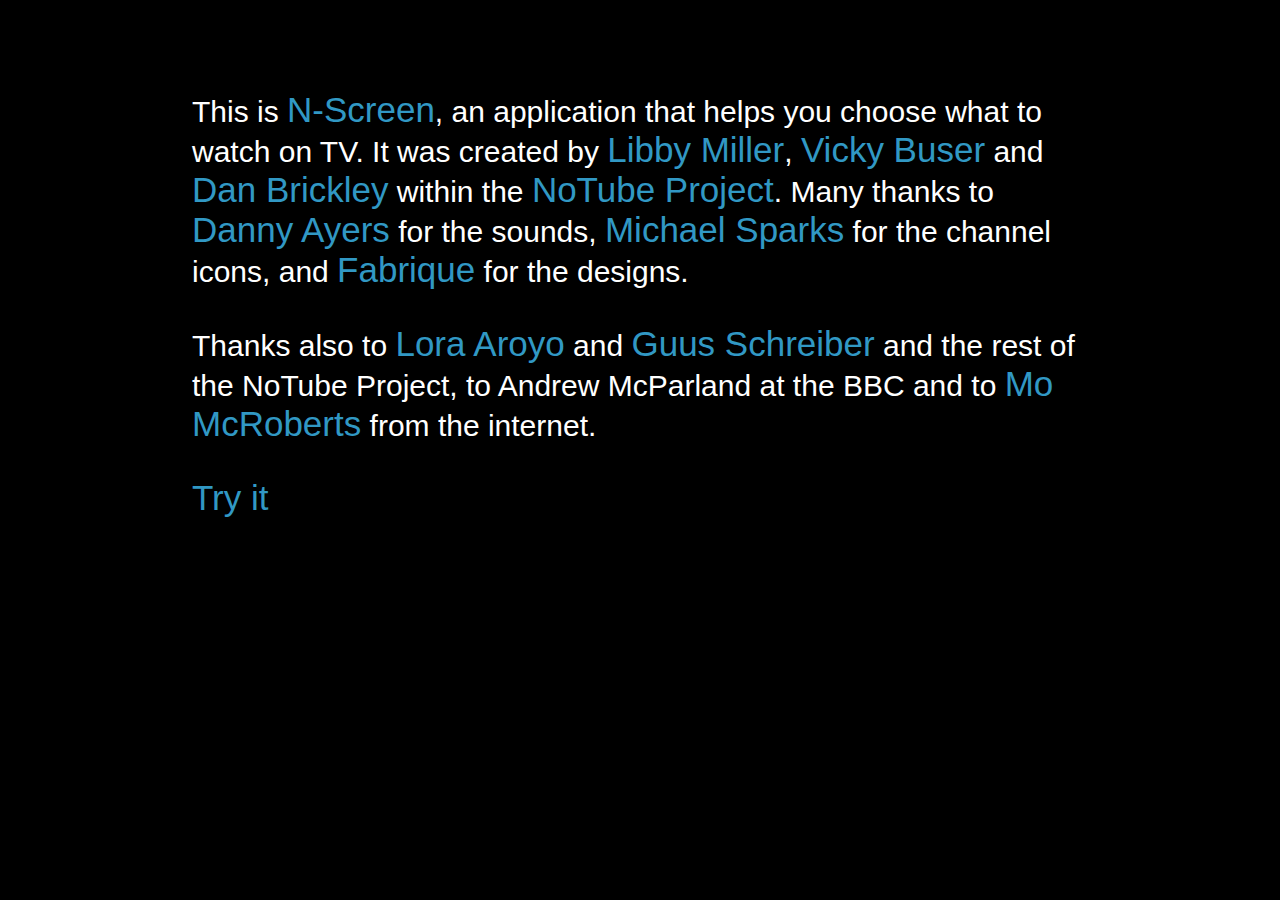
<file: about.html>
<!DOCTYPE html>

<!--
 --------------------------------------------------------------------------
 Copyright 2012 British Broadcasting Corporation and Vrije Universiteit 
 Amsterdam

    Licensed under the Apache License, Version 2.0 (the "License");
    you may not use this file except in compliance with the License.
    You may obtain a copy of the License at

        http://www.apache.org/licenses/LICENSE-2.0

    Unless required by applicable law or agreed to in writing, software
    distributed under the License is distributed on an "AS IS" BASIS,
    WITHOUT WARRANTIES OR CONDITIONS OF ANY KIND, either express or implied.
    See the License for the specific language governing permissions and
    limitations under the License.
 --------------------------------------------------------------------------
-->

<html>
<link type="text/css" rel="stylesheet" href="css/ipad.css" />

<script type="text/javascript">
</script>
</head>
<body>
<div class="about">

This is <a
href="http://notube.tv/2011/10/10/n-screen-a-second-screen-application-for-small-group-exploration-of-on-demand-content/">N-Screen</a>,
an application that helps you choose what to watch on TV. It was created by <a
href="http://twitter.com/libbymiller">Libby Miller</a>, <a
href="http://twitter.com/vickybuser">Vicky Buser</a> and <a
href="http://twitter.com/danbri">Dan Brickley</a> within the <a
href="http://notube.tv">NoTube Project</a>. Many thanks to <a
href="http://dannyayers.com/">Danny Ayers</a> for the sounds, <a
href="http://www.sparkslabs.com/michael/">Michael Sparks</a> for the channel icons, and <a
href="http://www.fabrique.nl/">Fabrique</a> for the designs. <br /> <br /> Thanks also to <a
href="http://www.cs.vu.nl/~laroyo/">Lora Aroyo</a> and <a
href="http://www.cs.vu.nl/~guus/">Guus Schreiber</a> and the rest of the NoTube Project, to
Andrew McParland at the BBC and to <a href="http://twitter.com/nevali">Mo McRoberts</a> from
the internet. <br /> <br />


<a href="index.html#default">Try it</a>
</div>

</body>
</html>
</file>
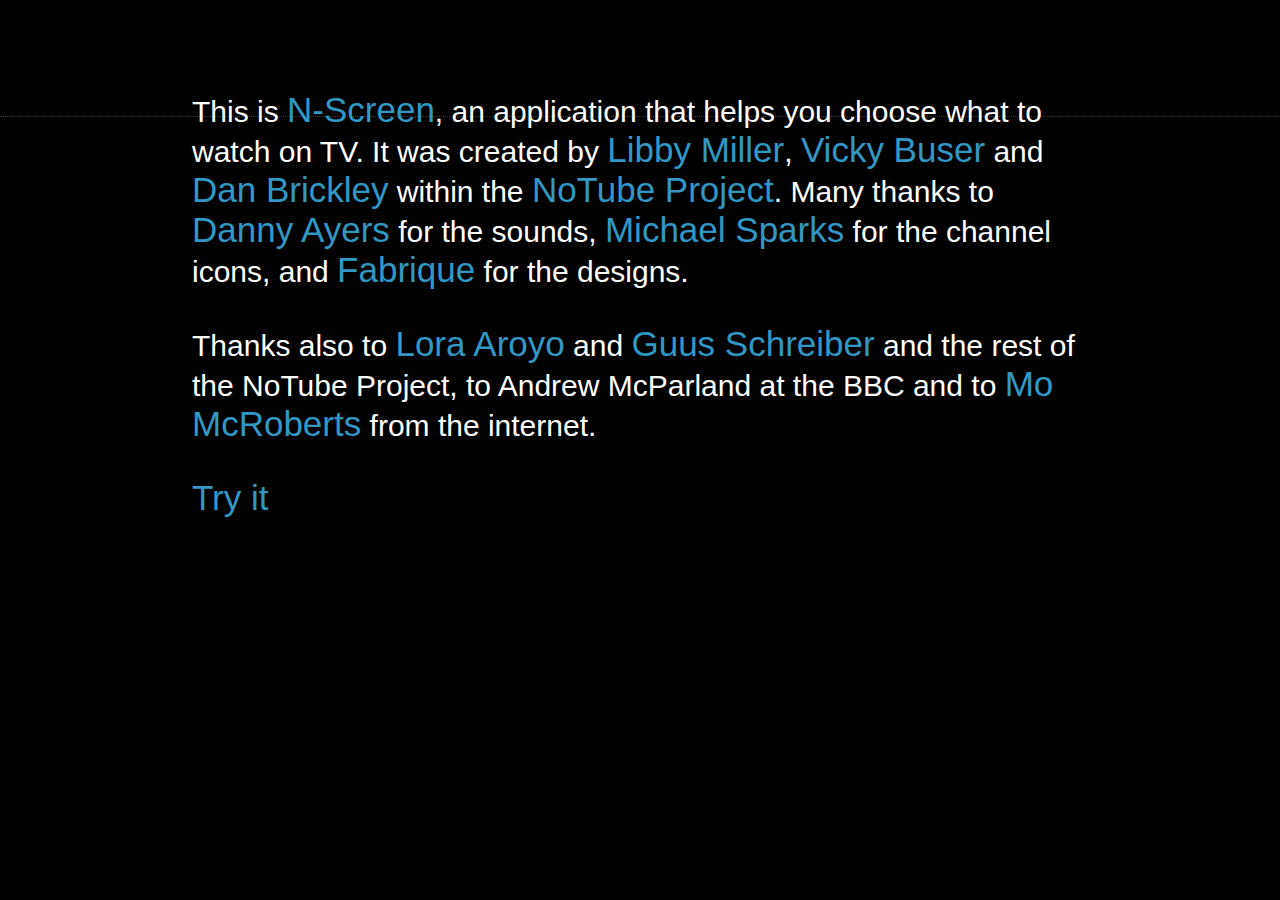
<file: not_touched_index.html>
<!DOCTYPE html>

<!--
 --------------------------------------------------------------------------
 Copyright 2012 British Broadcasting Corporation and Vrije Universiteit 
 Amsterdam
 
    Licensed under the Apache License, Version 2.0 (the "License");
    you may not use this file except in compliance with the License.
    You may obtain a copy of the License at
 
        http://www.apache.org/licenses/LICENSE-2.0
 
    Unless required by applicable law or agreed to in writing, software
    distributed under the License is distributed on an "AS IS" BASIS,
    WITHOUT WARRANTIES OR CONDITIONS OF ANY KIND, either express or implied.
    See the License for the specific language governing permissions and
    limitations under the License.
 --------------------------------------------------------------------------
-->

<html>
  <head>
    <title>N-Screen</title>

    <link type="text/css" rel="stylesheet" href="css/ipad.css" />
    <script type="text/javascript" src="lib/jquery-1.4.4.min.js"></script>
    <script type="text/javascript" src="lib/jquery-ui-1.8.10.custom.min.js"></script>
    <script type="text/javascript" src="lib/jquery.ui.touch.js"></script>

    <script type="text/javascript" src="lib/strophe.js"></script>
    <script type="text/javascript" src="lib/buttons.js"></script>
    <script type="text/javascript" src="lib/spin.min.js"></script>
    <script type="text/javascript" src="lib/play_video.js"></script>

    <script type="text/javascript">

//the main buttons object
var buttons = null;

//if there's more than one TV you'll get more than one message so this is to limit the duplication
var lastmsg="";

//this is so we can link to the TV and perhaps the api easily
var clean_loc = String(window.location).replace(/\#.*/,"");

//group name is based on the part after # in the url, handled in init()
var my_group=null;

//for api calls
//could be a web service
var api_root = "data/";

var recommendations_url=api_root+"recommendations.js"
var channels_url=api_root+"channels.js";
var search_url = api_root+"search.js";

//jabber server
var server = "jabber.notu.be";

//polling interval (for changes to channels)
var interval = null;

//handle group names
//if no group name, show the intro text

function init(){

   var grp = window.location.hash;

   if(grp){
     my_group = grp.substring(1);
     $("#header").show();
     $("#roster_wrapper").show();
     $(".about").hide();
     create_buttons();
   }else{
     $(".about").show();
     my_group=tmp_group();
     $(".alert").hide();
     $("#header").hide();
     $("#roster_wrapper").hide();
   }
   $("#group_name").html(my_group);
   $("#grp_link").html(clean_loc+"#"+my_group);
   $("#grp_link").attr("href",clean_loc+"#"+my_group);
   window.location.hash=my_group;

}

// utility function create a temporary group name if none is set
function tmp_group(){
  //var rand = Math.floor(Math.random()*9999);
  var rand = 1;
  return String(rand);
}

//creates and initialises the buttons object                              

function create_buttons(){
   $("#inner").addClass("inner_noscroll");
   $(".slidey").addClass("slidey_noscroll");
   $(".about").hide();
   $("#header").show();
   $("#roster_wrapper").show();
     
   //ask the user for their name to continue
   show_ask_for_name();
    
   //set up notifications area
   $("#notify").toggle(
     function (){
       //console.log("SHOW");
       $("#notify_large").show();
     },
     function (){
       //console.log("HIDE");
       $("#notify_large").hide();
       $("#notify").html("");
       $("#notify_large").html("");
       $("#notify").hide();
     }
   );

   //initialise buttons object and start the link
   buttons = new ButtonsLink({"server":server});

}

//called when buttons link is created

function blink_callback(blink){
  get_channels();
  var delay = 60000;

  interval = setInterval(get_channels, delay);

  get_roster(blink);

  $(document).trigger('refresh');
  $(document).trigger('refresh_buttons');
  $(document).trigger('refresh_group');
  $(document).trigger('refresh_history');
  $(document).trigger('refresh_recs');
  $(document).trigger('refresh_search');
}


//get the initial channels
//calls retrieve_channels
function get_channels(){
console.log("channels_url");
console.log(channels_url);
    $.ajax({
      url: channels_url,
      dataType: "json",
      success: function(data){
         retrieve_channels(data);
      },
      error: function(jqXHR, textStatus, errorThrown){
      //console.log("nok "+textStatus);
      }

    });


}


//do something with the initial channels information
//in this case, print them out

function retrieve_channels(result){
  var html = [];
  var suggestions = result["suggestions"];
  for(var r in suggestions){
                  var id = suggestions[r]["id"];
                  if(!id){
                    id = suggestions[r]["pid"];
                  }
                  //in this case (since these are channels) for top level, don't make draggable
                  suggestions[r]["classes"]="ui-widget-content button nondrag_programme open_win";
                  html.push(generate_html_for_programme(suggestions[r],false,id,false).join("\n"));    
  }

  //our special channels

  var hh = {"id":"hist","pid":"hist", "title":"Recently Viewed", "description":"Programmes you've looked at.","image":"images/history_wide.png","classes":"ui-widget-content nondrag_programme snaptarget_history"};

  var gg = {"id":"grp","pid":"grp","title":"Shared by friends","description":"Shared by friends","image":"images/group_wide.png","classes":"ui-widget-content button nondrag_programme"};

  var rr = {"id":"recos","pid":"recos","title":"Recommendations for you","description":"Recommendations for you.","image":"images/recs_wide.png","classes":"ui-widget-content button nondrag_programme snaptarget_recs"};

  var se = {"id":"se","pid":"se","title":"Search Results","description":"Results of last search","image":"images/search_results.png","classes":"ui-widget-content button nondrag_programme snaptarget_search"};

  html.push(generate_html_for_programme(gg,false,"grp").join("\n"));
  html.push(generate_html_for_programme(rr,false,"recos").join("\n"));
  html.push(generate_html_for_programme(hh,false,"hist").join("\n"));
  html.push(generate_html_for_programme(se,false,"se").join("\n"));


  $("#progs").html(html.join("\n"));

  //make sure all the drag and drop works
  $(document).trigger('refresh');
  $(document).trigger('refresh_buttons');
  $(document).trigger('refresh_group');
  $(document).trigger('refresh_history');
  $(document).trigger('refresh_recs');
  $(document).trigger('refresh_search');
}



//ask the user for their name

function show_ask_for_name(){

   $("#devices_menu").hide();
  
   $('#ask_name').show();
   show_grey_bg();
   $("#nick1").focus();
  
}

//when the user enters their name, tell buttons

function add_name(){
  var name = document.forms["myname"].nick.value;
  if(name){

    var me = new Person(name,name);
    buttons.me = me;
    $(document).trigger('send_name');
    $("#ask_name").hide();
    $("#bg").hide();

//get some 'personalised recommendations' 

    $.ajax({
      url: recommendations_url,
      dataType: "json",
      success: function(data){
        recommendations(data,"recs_items");
      },
      error: function(jqXHR, textStatus, errorThrown){
        console.log("!!nok "+textStatus);
      }

    });
   
  }
}


// various triggered things

// Connect to the service as me

$(document).bind('send_name', function () {
  console.log("sending name and connecting "+buttons.me.name);
  buttons.connect(buttons.me,my_group,false); // third arg is debugging
});


//when connection is confirmed
$(document).bind('connected', function (ev,blink) {
  //get the initial stuff
  blink_callback(blink);
});

//what to do when disconnected

$(document).bind('disconnected',function(){
   console.log("disconnecting");
   if(interval){
     clearInterval(interval);//stop polling
   }
   $('#disconnected').show();
   show_grey_bg();
   $("#nick1").focus();

});

//when the group changes, update the roster

$(document).bind('items_changed',function(ev,blink){
    get_roster(blink);
    $(document).trigger('refresh');
    $(document).trigger('refresh_buttons');
    $(document).trigger('refresh_group');
    $(document).trigger('refresh_history');
    $(document).trigger('refresh_recs');
    $(document).trigger('refresh_search');
});

//when someone shares something, put a copy of it in the right place

$(document).bind('shared_changed', function (e,programme,name,msg_type) {
  var a = get_object("a2");
  a.play();

  var id = generate_new_id(programme,name);

  var msg_text = "";
  var html = null

  if(programme.item_type=="webpage"){
    html = generate_html_for_webpage(programme,name,id);
    msg_text = name+" shared <a onclick='show_webpage(\""+programme["link"]+")'>"+programme["title"]+"</a> with you";
    if(msg_type=="groupchat"){
      msg_text = name+" shared <a onclick='show_webpage(\""+programme["link"]+")'>"+programme["title"]+"</a> with the group";
    }
  }else{
    if(programme.item_type=="video"){
      html = generate_html_for_video(programme,name,id);
      msg_text = name+" shared <a onclick='show_video(\""+programme["link"]+"\")'>"+programme["title"]+"</a> with you";
      if(msg_type=="groupchat"){
        msg_text = name+" shared <a onclick='show_video(\""+programme["link"]+"\")'>"+programme["title"]+"</a> with the group";
      }
    }else{
      html = generate_html_for_programme(programme,name,id);
      msg_text = name+" shared "+programme["title"]+" with you";
      if(msg_type=="groupchat"){
        msg_text = name+" shared "+programme["title"]+" with the group";
      }
    }
  }

  $('#shared').append(html.join(''));

//notifications 
  build_notification(msg_text,programme,name);

  $(document).trigger('refresh_group');
  $(document).trigger('refresh_buttons');
  $(document).trigger('refresh_history');
  $(document).trigger('refresh_recs');
  $(document).trigger('refresh_search');

});

//we can play some video locally

function show_video(mp4){

      $('#new_overlay').html("<video id='myvid' width=\"100%\" controls autoplay><source src=\""+mp4+"\"></video>");
      $('.new_overlay').hide();
      $('#new_overlay').show();
      show_grey_bg();

}

//webpage anntations reult in a new window

function show_webpage(url){
        window.open(url);
}


//when the TV changes, print out what's being watched

$(document).bind('tv_changed', function (ev,item) {
  var ct,cid;
  var ot = item.obj_type;
  var id = "tv";
  if(ot=="tv"){
      ct = item.nowp["title"];
      cid = item.nowp["id"];
  }
  var pid = item.nowp["pid"];

  $("#tv").find(".dotted_spacer").html(ct)
  $("#tv").attr("pid",pid);

//notifications

  $("#tv").find(".dotted_spacer").html(item.nowp["title"]);
  
  var msg_text = "TV started playing "+item.nowp["title"];
  if(item["nowp"]["state"]=="pause"){
    msg_text = "TV paused "+item.nowp["title"];
  }
  build_notification(msg_text,item.nowp, item.name);

});



//html interactions

//create the notifications

function build_notification(msg_text,programme,name){

  if(lastmsg!=msg_text){
    var p = $("#notify").text();
    var num = parseInt(p);

    if(!num){
      num=1;
    }else{
      num = num+1;
    }

    lastmsg = msg_text;
    var nid = generate_new_id(programme,name)+"_notification";
    $("#notify").html(num);
    $("#notify").show();
    $("#notify_large").prepend("<div id='"+nid+"' class='dotty_bottom'>"+msg_text+" </div>");//not sure if append / prepend makes most sense

  }            
}


//print out who is in the group and what sort of thing they are

function get_roster(blink){
  var roster = blink.look();

  if(roster["me"]){
    $("#title").html("hi, "+roster["me"].name+", here's what's on <a href='player.html#"+my_group+"' target='_blank'>TV</a>");
  }
  $("#roster").empty();

  var html=[];

  if(roster){

    html.push("<h3 class=\"contrast\">SHARE WITH</h3>");

    html.push("<div class='snaptarget_group person' id='group'>");
    html.push("<img class='img_person' src='images/group.png'  />");
    html.push("<div class='friend_name' id='grp'>Group #"+my_group+"</div>");
    html.push("</div>");

    html.push("<br clear=\"both\" />");

    for(r in roster){
      item = roster[r];

       //i.e. not me
      if(item && item.name!=buttons.me.name){

        // if a person
        if(item.obj_type=="person"){
          html.push("<div class='snaptarget person' id='"+item.name+"'>");
          html.push("<img class='img_person' src='images/person.png'  />");
          html.push("<div class='friend_name'>"+item.name+"</div>");
          html.push("</div>");
          html.push("<br clear=\"both\" />");
        }

        // if a bot
        if(item.obj_type=="bot"){
          html.push("<div class='snaptarget_bot person' id='"+item.name+"'>");
          html.push("<img class='img_person' src='images/bot.png'  />");
          html.push("<div class='friend_name'>"+item.name+"</div>");
          html.push("</div>");
          html.push("<br clear=\"both\" />");
        }

        // if a TV

        if(item && item.obj_type=="tv"){
            var html_tv = [];
            html_tv.push("<div class='snaptarget_tv telly' id='tv_title'>");
            
            html_tv.push("<div id='tv_name' style='float:right;font-size:16px;padding-top:10px;padding-right:40px;'>My TV</div>");
            html_tv.push("<div style='float:left'><img class='img_tv' src='images/tiny_tv.png' /></div>");
            
            html_tv.push("<br clear=\"both\" />");
    
            html_tv.push("<div class='dotted_spacer'>");
            var nowp = item.nowp;
            if(nowp && nowp["title"]){
              html_tv.push(nowp["title"]);
              $("#tv").attr("pid",nowp["pid"]);
            }else{
              html_tv.push("Nothing currently playing");
              $("#tv").attr("pid","");
            }
            html_tv.push("</div>");
            html_tv.push("</div>");
            html_tv.push("<br clear=\"both\"></br>");
            $('#tv').html(html_tv.join(''));
            $("#tv").unbind('click');
            $("#tv").click(function() {
               var pid = $("#tv").attr("pid");
               if(pid && pid!=""){
                 insert_suggest_from_prog_id(pid,true);
               }
            }).addTouch();

         }
        }
      }

    }
    $('#roster').html(html.join(''));

}


//find some related stuff and show it to the user

function insert_suggest_from_prog_id(id,manifest,get_more){
      $.ajax({
       url: manifest,
       dataType: "json",
         success: function(data){
           insert_suggest(data,get_more);
         },
         error: function(jqXHR, textStatus, errorThrown){
           alert("oh dear "+textStatus);
         }
      });
}



function insert_suggest_from_div(id,get_more){
  var div = $("#"+id);
  var j = get_data_from_programme_html(div);
  insert_suggest(j,get_more);
}

//test if we can play locally

function test_for_playability(formats, provider){
  //this could be handled better
  //might want also to exclude some providers
  if(navigator.platform.indexOf("iPad") != -1 || navigator.platform.indexOf("iPhone") !=-1){
    if(formats["mp4"]){
      return true;
    }else{
      return false;
    }
  }else{
    return true;
  }
}


//display suggestions based on id

function insert_suggest(j,get_more) {
      var id = j["id"];
      var pid = j["pid"];
      var more = j["more"];
      console.log("mm");
      console.log(j);
      console.log("mm");
      html = generate_html_for_programme(j,null,id);

      $('#history_items').prepend(html.join(''));

      html2 = generate_large_html_for_programme(j,"",id);//---
      $('#new_overlay').html(html2.join(''));

      $('.new_overlay').hide();
      $('#new_overlay').show();
      show_grey_bg();

      if(more && more!="undefined" && get_more){

        $('#new_overlay').append("<div class='dotted_spacer2'></div><span class=\"sub_title\">MORE LIKE THIS</span>");

        $('#new_overlay').append("<br clear=\"both\"/>");
        $('#new_overlay').append("<div id='spinner'></div>");
        $('#new_overlay').append("<div id='more'></div>");
        var target = document.getElementById('spinner');//??
        var spinner = new Spinner(opts).spin(target);
        console.log("related "+more);
        $.ajax({
         url: more,
         dataType: "json",
           success: function(data){
             recommendations(data,"more");
           },
           error: function(jqXHR, textStatus, errorThrown){
           //alert("oh dear "+textStatus);
           }
        });
      }

//finally because this can be slow, see aboutplayability
  if(j["manifest"]){
    var manifest = j["manifest"];

      $.ajax({
       url: j["manifest"],
       dataType: "json",
         success: function(data){
           set_playable(data);
         },
         error: function(jqXHR, textStatus, errorThrown){
           alert("oh dear "+textStatus);
         }
      });
  }
}


function set_playable(manifest_data){

    if(manifest_data && manifest_data["limo"]){
       //two kinds of manifest - one with events and one not
       // this is the events one

       if(manifest_data["limo"]["event-resources"][0]["link"]){

         $.ajax({
           url: manifest_data["limo"]["event-resources"][0]["link"],
           dataType: "json",
           success: function(data){
           process_events(data);
           },
           error: function(jqXHR, textStatus, errorThrown){
           console.log("oh dear2 "+textStatus);
           }
         });

       }

       if(manifest_data["limo"]["media-resources"][0]["link"]){

        $.ajax({
         url: manifest_data["limo"]["media-resources"][0]["link"],
         dataType: "json",
           success: function(data){
             set_playable(data);
           },
           error: function(jqXHR, textStatus, errorThrown){
             alert("oh dear "+textStatus);
           }
        });
          
       }else{
         console.log("broken manifest limo file");
       }

    }else{

      var locally_playable = false;

      if(manifest_data && manifest_data["media"]){
         var swf = manifest_data["media"]["swf"];
         var mp4 = manifest_data["media"]["mp4"];

         var provider = manifest_data["provider"];
         var formats = {"swf":swf,"mp4":mp4};
         locally_playable = test_for_playability(formats, provider);
         if(locally_playable){
           $(".play_button").show();
           $(".play_button").unbind('click');
           $( ".play_button" ).click(function() {
                      //get the prpgramme
                      var el = $( this ).parent().parent();
                      var programme = get_data_from_programme_html(el);

                      $("#new_overlay").html("<div class='close_button'><img src='images/close.png' width='30px' onclick='javascript:hide_overlay();'/></div><div id='player'></div>");
                      process_video(programme,formats,provider);
                      return false;

           });


         }
      }
   }
}

//recommendations
//called when recommendations are returned

function recommendations(result,el){

   if(result){
          var suggestions = result["suggestions"];
          var got_ids = {};
          if(!suggestions){
            suggestions = result["results"];
          }
          var pid_title = result["title"];
          if(suggestions.length==0){
            console.log("no suggestions");
          }else{

            //order according to number
            suggestions.sort(sortfunction)
            $("#spinner").empty();

            //print
            var html = [];
            for(var r in suggestions){
                  var id = suggestions[r]["id"];
                  if(!id){
                    id = suggestions[r]["pid"];
                  }
                  if(!got_ids[id]){
                    html.push(generate_html_for_programme(suggestions[r],false,id).join("\n"));    
                  }
                  got_ids[id]=id;
            }

            $("#"+el).html(html.join("\n"));

            //make sure all the drag and drop works
            $(document).trigger('refresh');
            $(document).trigger('refresh_buttons');
            $(document).trigger('refresh_group');
            $(document).trigger('refresh_history');
            $(document).trigger('refresh_recs');
            $(document).trigger('refresh_search');

          }
    }else{

     console.log("OOPS!");

    }
}


//sorting function - sort by number
function sortfunction(a, b){
  //Compare "a" and "b" in some fashion, and return -1, 0, or 1
  var n1 = a["number"];
  var n2 = b["number"];
  return (n2 - n1);
}

//spinner stuff

//http://fgnass.github.com/spin.js/
var opts = {
  lines: 12, // The number of lines to draw
  length: 5, // The length of each line
  width: 3, // The line thickness
  radius: 5, // The radius of the inner circle
  color: '#fff', // #rbg or #rrggbb
  speed: 1, // Rounds per second
  trail: 100, // Afterglow percentage
  shadow: true // Whether to render a shadow
};


//ensure the drag and drop is working

$(document).bind('refresh', function () {
                $( "#draggable" ).draggable();
                $( ".programme" ).draggable(
                        {
                        opacity: 0.7,
                        helper: "clone",
                        zIndex: 2700,
			start: function() {
                          $(".snaptarget").addClass( "dd_highlight"); 
                          $(".snaptarget_tv").addClass( "dd_highlight"); 
                          $(".snaptarget_group").addClass( "dd_highlight"); 
                          $(".snaptarget_bot").addClass( "dd_highlight"); 
			},
			drag: function() {
                          $(".snaptarget").addClass( "dd_highlight"); 
                          $(".snaptarget_tv").addClass( "dd_highlight"); 
                          $(".snaptarget_group").addClass( "dd_highlight"); 
                          $(".snaptarget_bot").addClass( "dd_highlight"); 
			},
			stop: function() {
                          $(".snaptarget").removeClass( "dd_highlight"); 
                          $(".snaptarget_tv").removeClass( "dd_highlight"); 
                          $(".snaptarget_group").removeClass( "dd_highlight"); 
                          $(".snaptarget_bot").removeClass( "dd_highlight"); 
			}

                }).addTouch();
                $( ".large_prog" ).draggable(
                        {
                        opacity: 0.7,
                        helper: "clone",
                        zIndex: 2700
                }).addTouch();

                $( ".snaptarget" ).droppable({
           
                        hoverClass: "dd_highlight_dark",
                        drop: function(event, ui) {
     
                                var el = $(this);
                                var jid = el.attr('id');
                                var el3 = ui.helper;
                                var el2 = el3.parent();

                                var a = get_object("a1");
                                a.play();

                                var res = get_data_from_programme_html(el3);//??
                                var url = el3.attr('href');
                                buttons.share(res,new Person(jid,jid));

                                $( this ).addClass( "dd_highlight",10,function() {
                                        setTimeout(function() {
                                                el.removeClass( "dd_highlight" ,100);
                                        }, 1500 );

                                });
                        }

                }).addTouch();
                $( ".snaptarget_group" ).droppable({
           
                        hoverClass: "dd_highlight_dark",
                        drop: function(event, ui) {
     
                                var el = $(this);
                                var jid = el.attr('id');
 
                                var el3 = ui.helper;
                                var el2 = el3.parent();

                                var a = get_object("a1");
                                a.play();

                                var res = get_data_from_programme_html(el3);//??
                                var url = el3.attr('href');
                                buttons.share(res);

                                $( this ).addClass( "dd_highlight",10,function() {
                                        setTimeout(function() {
                                                el.removeClass( "dd_highlight" ,100);
                                        }, 1500 );

                                });
                        }

                }).addTouch();


                $( ".snaptarget_bot" ).droppable({
           
                        hoverClass: "dd_highlight_dark",
                        drop: function(event, ui) {
     
                                var el = $(this);
                                var jid = el.attr('id');
 
                                var el3 = ui.helper;
                                var el2 = el3.parent();

                                var a = get_object("a1");
                                a.play();
                                var res = get_data_from_programme_html(el3);//??


                                html3 = [];
                                html3.push("<div id=\""+res["id"]+"_favs\" pid=\""+res["pid"]+"\" href=\""+recs["video"]+"\" class=\"ui-widget-content button programme ui-draggable open_win\">");
                                html3.push("<img class=\"img\" src=\""+res["image"]+"\" />");
                                html3.push("<span class=\"p_title\">"+res["title"]+"</a>");
                                html3.push("<p class=\"description large\">"+res["description"]+"</b></p>");
                                html3.push("</div>");
                                $('#favs').prepend(html3.join(''));
                                buttons.share(res,new Person(jid,jid))

                                $( this ).addClass( "dd_highlight",10,function() {
                                        setTimeout(function() {
                                                el.removeClass( "dd_highlight" ,100);
                                        }, 1500 );

                                });
                        }

                }).addTouch();

                $( ".snaptarget_tv" ).droppable({  //for tvs

                        hoverClass: "dd_highlight_dark",
                        drop: function(event, ui) {

                                var el = $(this);
                                var jid = el.attr('id');
                         
                                var el3 = ui.helper;
                                var el2 = el3.parent();

                                var a = get_object("a1");
                                a.play();

                                var res = get_data_from_programme_html(el3);//??
                                res["action"]="play";
                                res["shared_by"] = buttons.me.name;
                                var url = el3.attr('href');
                                var name = jid;
//go throgh the roster and send to all tvs
                                share_to_tvs(res);
                                $( this ).addClass( "dd_highlight",10,function() {
                                        setTimeout(function() {
                                                el.removeClass( "dd_highlight" ,100);
                                
                                        }, 1500 );
                                
                                });
                        }
                                
                }).addTouch();

});


function share_to_tvs(res){
////hm this should be an ajax call
                                var roster = buttons.blink.look();
                                if(roster){
                                  for(r in roster){
                                    var item = roster[r];
                                    if(item.obj_type =="tv"){
                                      var nm = item.name;
                                      buttons.share(res, new TV(nm,nm));//need to send this to a list of tvs

                                    }
                                  }
                                }

}



$(document).bind('refresh_group', function () {

                $(".snaptarget_group").unbind('click');
                $( ".snaptarget_group" ).click(function() {

                        $('.new_overlay').hide();
//open a new overlay containing group shared
                        $('#results').addClass("new_overlay");
                        $('#results').show();
                        show_grey_bg();
                        return false;

                });

                $("#grp").unbind('click');
                $( "#grp" ).click(function() {

                        $('.new_overlay').hide();
//open a new overlay containing group shared
                        $('#results').addClass("new_overlay");
                        $('#results').show();
                        show_grey_bg();
                        return false;

                });

});


//adds an overlay and inserts related stuff

$(document).bind('refresh_buttons', function () {

                $(".open_win").unbind('click');
                $( ".open_win" ).click(function() {
                        insert_suggest_from_div($( this ).attr("id"),true);//??
                        return false;

                });

//for adverts / video
                $(".open_vid_win").unbind('click');
                $( ".open_vid_win" ).click(function() {
                        //show_video($( this ).attr("href"));
                        insert_suggest_from_div($( this ).attr("id"),true);//??

                        return false;

                });
//for webpages
                $(".open_win_web").unbind('click');
                $( ".open_win_web" ).click(function() {
                        show_webpage($( this ).attr("href"));
                        return false;

                });


});


$(document).bind('refresh_history', function () {

                $(".snaptarget_history").unbind('click');
                $( ".snaptarget_history" ).click(function() {

//open a new overlay containing history

//apply class here
                        $('.new_overlay').hide();
                        $('#history').addClass("new_overlay");

                        $('#history').show();
                        show_grey_bg();
                        return false;

                });

});


$(document).bind('refresh_recs', function () {

                $(".snaptarget_recs").unbind('click');
                $( ".snaptarget_recs" ).click(function() {
//open a new overlay containing recs

//apply class here
                        $('.new_overlay').hide();
                        $('#recs').addClass("new_overlay");

                        $('#recs').show();
                        show_grey_bg();
                        return false;

                });

});


$(document).bind('refresh_search', function () {

                $(".snaptarget_search").unbind('click');
                $( ".snaptarget_search" ).click(function() {
//open a new overlay containing search

//apply class here
                        $('.new_overlay').hide();
                        $('#ssee').addClass("new_overlay");

                        $('#ssee').show();
                        show_grey_bg();
                        return false;

                });

});


///touch events stuff for ipad etc

$.extend($.support, {
        touch: "ontouchend" in document
});
                

// Hook up touch events
$.fn.addTouch = function() {
        if ($.support.touch) {
                this.each(function(i,el){
                        el.addEventListener("touchstart", iPadTouchHandler, false);
                        el.addEventListener("touchmove", iPadTouchHandler, false);
                        el.addEventListener("touchend", iPadTouchHandler, false);
                        el.addEventListener("touchcancel", iPadTouchHandler, false);
                });
        }
};


    
//serialising form html to a programme json and vice versa

function generate_large_html_for_programme(j,n,id){
      var pid=j["pid"];
      var video = j["video"];
      var title=j["title"];
      var link=j["url"];
      var img=j["image"];
      var more=j["more"];
      var action=j["action"];
      var state=j["state"];
      var manifest=j["manifest"];
      var service=j["service"];
      var is_live=j["is_live"];
      var desc=j["description"];
      var explanation=j["explanation"];

      html2 = [];

      html2.push("<div class='close_button'><img src='images/close.png' width='30px' onclick='javascript:hide_overlay();'/></div>");
      html2.push("<div id=\""+id+"_overlay\" pid=\""+pid+"\" class=\"ui-widget-content large_prog ui-draggable button "+pid+"\" ");
      if(more){
        html2.push(" more=\""+more+"\"");
      }
      html2.push(" is_live=\""+is_live+"\"");

      if(video){
        html2.push("  href=\""+video+"\"");
      }
      if(service){
        html2.push("  service=\""+service+"\"");
      }
      if(manifest){
        html2.push("  manifest=\""+manifest+"\"");
      }
      html2.push(">");

      html2.push("<div style='float:left;'> <img class=\"img\" src=\""+img+"\" />");
      html2.push("<div class=\"play_button\"><img src=\"images/play.png\"></div>");
      html2.push("<div style='width:300px;float:left;padding-left:10px;'>");
      html2.push("<div class=\"p_title_large\">"+title+"</div>");
//    html2.push("<p class=\"shared_by\">"+n+"</p>");



      if(desc){
        html2.push("<p class=\"description\">"+desc+"</p>");
      }
      if(explanation){
        html2.push("<p class=\"explain\">"+explanation+"</p>");
      }

      if(link){
        html2.push("<p class=\"link\"><a href=\""+link+"\" target=\"_blank\">Link</a></p>");
      }
      html2.push("</div></div>");
      html2.push("<br clear=\"both\"/>");
      html2.push("</div>");
      //alert("na "+j["action"]);
      //$(document).trigger("fix_control_button",[j,state]);

      return html2;


}

//create html from a programme
function generate_html_for_programme(j,n,id){

      var pid=j["pid"];
      var video = j["video"];
      var title=j["title"];
      if(!title){
         title = j["core_title"];
      }
      var img=j["image"];
      if(!img){
        img=j["depiction"];
      }
      var manifest=j["manifest"];
      var more=j["more"];
      var explanation=j["explanation"];
      var desc=j["description"];
      var classes= j["classes"];
      var is_live = false;
      if(j["live"]==true || j["live"]=="true" || j["is_live"]==true || j["is_live"]=="true"){
        is_live = true;
      }
      var service = j["service"];
      var channel = j["channel"];
      if(channel && is_live){
        img = "channel_images/"+channel.replace(" ","_")+".png";
      }


      var html = [];
      html.push("<div id=\""+id+"\" pid=\""+pid+"\"");
      if(more){
        html.push(" more=\""+more+"\"");
      }
      html.push(" is_live=\""+is_live+"\"");

      if(video){
        html.push("  href=\""+video+"\"");
      }
      if(service){
        html.push("  service=\""+service+"\"");
      }
      if(manifest){
        html.push("  manifest=\""+manifest+"\"");
      }
      if(classes){
        html.push("class=\""+classes+"\">");
      }else{
        html.push("class=\"ui-widget-content button programme open_win\">");
      }
      html.push("<div class='img_container'><img class=\"img\" src=\""+img+"\" />");
      html.push("</div>");
      if(is_live){
       html.push("Live: ");

      }else{
      }
      html.push("<span class=\"p_title p_title_small\">"+title+"</span>");
      html.push("<div clear=\"both\"></div>");
      if(n){                    
        html.push("<span class=\"shared_by\">Shared by "+n+"</span>");
      }
      if(desc){
        html.push("<span class=\"description large\">"+desc+"</span>");
      }
/*
      if(explanation){

        //string.charAt(0).toUpperCase() + string.slice(1);
        explanation = explanation.replace(/_/g," ");
        var exp = explanation.replace(/,/g," and ");

        html.push("<span class=\"explain_small\">Matches "+exp+" in your profile</span>");
      }
*/
      html.push("</div>");
      return html
}    


///webpages - this is early stuff
function generate_html_for_webpage(j,n,id){

      var title=j["title"];
      var link=j["link"];
      var classes = null;
      var html = [];

      html.push("<div id=\""+id+"\" pid=\""+id+"\" href=\""+link+"\" ");
      if(classes){
        html.push("class=\""+classes+"\">");
      }else{
        html.push("class=\"ui-widget-content button programme open_win_web\">");
      }
      var img = "images/webpage.png";
//      html.push("<div><a href='"+link+"' target='_blank'><img class=\"img\" src=\""+img+"\" /></a></div>");
      html.push("<div><img class=\"img\" src=\""+img+"\" /></div>");
      html.push("<span class=\"p_title p_title_small\"><a href='"+link+"' target='_blank'>"+title+"</a></span>");
      html.push("<div clear=\"both\"></div>");
      if(n){                    
        html.push("<span class=\"shared_by\">Shared by "+n+"</span>");
      }
      html.push("</div>");
      return html
}    


//video on the client - even earlier stuff
function generate_html_for_video(j,n,id){

      var title=j["title"];
      var link=j["link"];
      var classes = null;
      var html = [];

      html.push("<div id=\""+id+"\" pid=\""+id+"\" href=\""+link+"\"");
      if(classes){
        html.push("class=\""+classes+"\">");
      }else{
        html.push("class=\"ui-widget-content button programme open_vid_win\">");
      }
      var img = "images/video.png";
      html.push("<div><img class=\"img\" src=\""+img+"\" /></div>");

      html.push("<span class=\"p_title p_title_small\">"+title+"</span>");
      html.push("<div clear=\"both\"></div>");
      if(n){                    
        html.push("<span class=\"shared_by\">Shared by "+n+"</span>");
      }
      html.push("</div>");
      return html
}    


//from a programme html element, get the json

function get_data_from_programme_html(el){
     var item_type = "programme";
     var id = el.attr('id');
     var pid = el.attr('pid');
     var video = el.attr('href');
     var more = el.attr('more');
     var service = el.attr('service');
     var is_live = el.attr('is_live');
     var manifest = el.attr('manifest');
     var img = el.find("img").attr('src');
     var title=el.find(".p_title").text();
     if(!title){
        title=el.find(".p_title_large").text();
     }
     var desc=el.find(".description").text();
     var explain=el.find(".explain").text();
                                                
     var res = {};                 
     res["id"]=id;
     res["pid"]=pid;
     res["video"]=video;
     res["image"]=img;
     res["title"]=title; 
     res["more"]=more; 
     res["service"]=service; 
     res["item_type"]=item_type; 
     res["is_live"]=is_live; 

     res["manifest"]=manifest; 
     res["description"]=desc;
     res["explanation"]=explain;
     return res;
                                
}


//a few utility functions

//search stuff

function remove_search_text(){
  $("#search_text").attr("value","");
}

function do_search(txt){

  txt = txt.toLowerCase();

  $("#ssee").find(".description").html("Search for "+txt);
  $.ajax({
    url: search_url,
    dataType: "json",
    success: function(data){
      search_results(data,txt);
    },
    error: function(jqXHR, textStatus, errorThrown){
    //console.log("nok "+textStatus);
    }

  });

}

function search_results(result,current_query){
  var html = [];
  var suggestions = result;
  for(var r in suggestions){
                  var id = suggestions[r]["id"];
                  if(!id){
                    id = suggestions[r]["pid"];
                  }
                  html.push(generate_html_for_programme(suggestions[r],false,id).join("\n"));
  }

  $("#search_items").html(html.join("\n"));
                        $('.new_overlay').hide();
                        $('#ssee').addClass("new_overlay");

                        $('#ssee').show();
                        show_grey_bg();


  //make sure all the drag and drop works
  $(document).trigger('refresh');
  $(document).trigger('refresh_buttons');
  $(document).trigger('refresh_group');
  $(document).trigger('refresh_search');

}


function get_search_url(q){
  var url = buttons.blink.library()["search"].url+""+q;
  return url;
}


//hides the large notifications bar
function close_notifications(){
  $("#notify_large").hide();
}

//shows the overlay background      
function show_grey_bg(){
 $("#bg").show();       
}

//hides the overlay background
function hide_overlay(){
 $("#bg").hide();
 $(".new_overlay").hide();
 $("#new_overlay").html("");

}

//creates a new id from a programme and a person name string
function generate_new_id(j,n){
  var i = j["pid"]+"_"+n; //not really unique enough
  return i;
}


//annoying bloody audio stuff
//http://codingrecipes.com/documentgetelementbyid-on-all-browsers-cross-browser-getelementbyid
function get_object(id) {
   var object = null;
   if (document.layers) {       
    object = document.layers[id];
   } else if (document.all) {
    object = document.all[id];
   } else if (document.getElementById) {
    object = document.getElementById(id);
   }
   return object;
}




</script>

</head>

<body onload="init()">

<div id="everything" ontouchmove="touchMove(event);">

<!-- workaround for audio problems on ipad - http://stackoverflow.com/questions/2894230/fake-user-initiated-audio-tag-on-ipad -->

<div id="junk" style="display:none">
  <audio src="sounds/x4.wav" id="a1" preload="auto"  autobuffer="autobuffer" controls="" ></audio>
  <audio src="sounds/x1.wav" id="a2" preload="auto"  autobuffer="autobuffer" controls="" ></audio>
</div>


<div class="about" style="display:none;">

This is <a 
href="http://notube.tv/2011/10/10/n-screen-a-second-screen-application-for-small-group-exploration-of-on-demand-content/">N-Screen</a>, 
an application that helps you choose what to watch on TV. It was created by <a 
href="http://twitter.com/libbymiller">Libby Miller</a>, <a 
href="http://twitter.com/vickybuser">Vicky Buser</a> and <a 
href="http://twitter.com/danbri">Dan Brickley</a> within the <a 
href="http://notube.tv">NoTube Project</a>. Many thanks to <a 
href="http://dannyayers.com/">Danny Ayers</a> for the sounds, <a 
href="http://www.sparkslabs.com/michael/">Michael Sparks</a> for the channel icons, and <a 
href="http://www.fabrique.nl/">Fabrique</a> for the designs. <br /> <br /> Thanks also to <a 
href="http://www.cs.vu.nl/~laroyo/">Lora Aroyo</a> and <a 
href="http://www.cs.vu.nl/~guus/">Guus Schreiber</a> and the rest of the NoTube Project, to 
Andrew McParland at the BBC and to <a href="http://twitter.com/nevali">Mo McRoberts</a> from 
the internet. <br /> <br />


<a onclick="create_buttons()">Try it</a>
</div>



  <div id="header" style="display:none;">
   <span id='title'></span>
    <span class="form" >
      <form onsubmit='javascript:do_search(this.search_text.value);return false;'>

        <input type="text" id="search_text" name="search_text" value="search programmes" onclick="javascript:remove_search_text();return false;"/>

      </form>
     </span>
      
  </div>

<br clear="both"/>

        

  
<div id="container">
              

  <div id="inner">
 
        
    <div id="browser">  
      <div id="top_slider" class="slidey">

      <br clear="both"/>

        <div id="progs"></div>


      </div>
 
    </div>
  
    <div id="search_results">
        <span id="sub_title_sr"></span>
        <div id="progs2"></div>

    </div>

    <div id="devices_menu" class="device_menu alert" style="display:none;">
    </div>

              

    <br clear="both" />
 
  </div>
    
</div>
        
<div id="roster_wrapper" style="display:none;">
<div id="aboutlink">
<a target="_blank" href="about.html">About N-Screen</a>
</div>

  <div class="notifications_red" id="notify"></div>
  <div class="notifications_red_large" id="notify_large" onclick="javascript:close_notifications();"></div>

  <div id="roster_inner">
    <div id="tv"></div>
      <br clear="both"/>
    <div id="roster"></div>
  </div>
</div>

        
          
        
<p style="display: none;"><small>Status:
<span id="demo">
<span id="out"></span>
</span></small></p>
      
<!-- overlays -->
  
<div class='new_overlay' id='new_overlay' style='display:none;'><div class='close_button'><img src='images/close.png'/></div></div>
<div id='bg' style='display:none;' onclick='javascript:hide_overlay()'></div>
    

              
            <div id="ask_name" style="display:none;" class="alert">
              <h2 id="inline1_sub">Please enter your name:</h2>
              <form id="myname">
                 <input class="forminput" type="text" name="nick" id="nick1" spellcheck="false"  autocorrect="off"/>
                 <br />
                 <button class='bluesubmit' onclick="javascript:add_name();return false;">Start</button>
                 <p>
                   You are joining group <span id="group_name"></span>
                 </p>
              </form>
              </div>

  
    
            <div id="disconnected" style="overflow:auto;display: none;" class="alert">
              <h2>Sorry, you've been disconnected - please reload the page.</h2>
            </div>


        <div id="results" style="display:none;">
        <div class="close_button"><img src="images/close.png" width="30px" onclick="javascript:hide_overlay();"></div>
        <div id="group_overlay" class="ui-widget-content large_prog ui-draggable">
           <div style="float:left;"> 
             <img class="img" src="images/group_wide.png" width="150px;"/>
           </div>
           <div style="width:300px;float:left;">
               <div class="p_title_large">Shared</div>
               <p class="description">
                 Shared by friends and shared by you to friends. 
               </p>
               <p>To add people to the group send them this link: <a id="grp_link" href=""></a> by email, twitter or however you like.</p><p>Anyone who clicks on the link can join your group.</p>
           </div>

           <br clear="both"></div>
           <div class='dotted_spacer2'></div>
           <div id="shared"></div>
        </div>



        <div id="history" style="display:none;">
        <div class="close_button"><img src="images/close.png" width="30px" onclick="javascript:hide_overlay();"></div>
        <div id="group_overlay" class="ui-widget-content large_prog ui-draggable">
           <div style="float:left;"> 
             <img class="img" src="images/history_wide.png" width="150px;"/>
           </div>
           <div style="width:300px;float:left;">
               <div class="p_title_large">Recently Viewed</div>
               <p class="description">
                  Recently viewed programmes.
               </p>
           </div>

           <br clear="both"></div>
           <div class='dotted_spacer2'></div>
           <div id="history_items"></div>
        </div>

        <div id="recs" style="display:none;">
        <div class="close_button"><img src="images/close.png" width="30px" onclick="javascript:hide_overlay();"></div>
        <div id="group_overlay" class="ui-widget-content large_prog ui-draggable">
           <div style="float:left;"> 
             <img class="img" src="images/recs_wide.png" width="150px;"/>
           </div>
           <div style="width:300px;float:left;">
               <div class="p_title_large">Recommended</div>
               <p class="description">
                 Recommendations for you.
               </p>
           </div>

           <br clear="both"></div>
           <div class='dotted_spacer2'></div>
           <div id="recs_items"></div>
        </div>

        <div id="ssee" style="display:none;">
        <div class="close_button"><img src="images/close.png" width="30px" onclick="javascript:hide_overlay();"></div>
        <div id="group_overlay" class="ui-widget-content large_prog ui-draggable">
           <div style="float:left;"> 
             <img class="img" src="images/search_results.png" width="150px;"/>
           </div>
           <div style="width:300px;float:left;">
               <div class="p_title_large">Search results</div>
               <p class="description">
                 Last search.
               </p>
           </div>

           <br clear="both"></div>
           <div class='dotted_spacer2'></div>
           <div id="search_items"></div>
        </div>



</div>

</body>

</html>
</file>
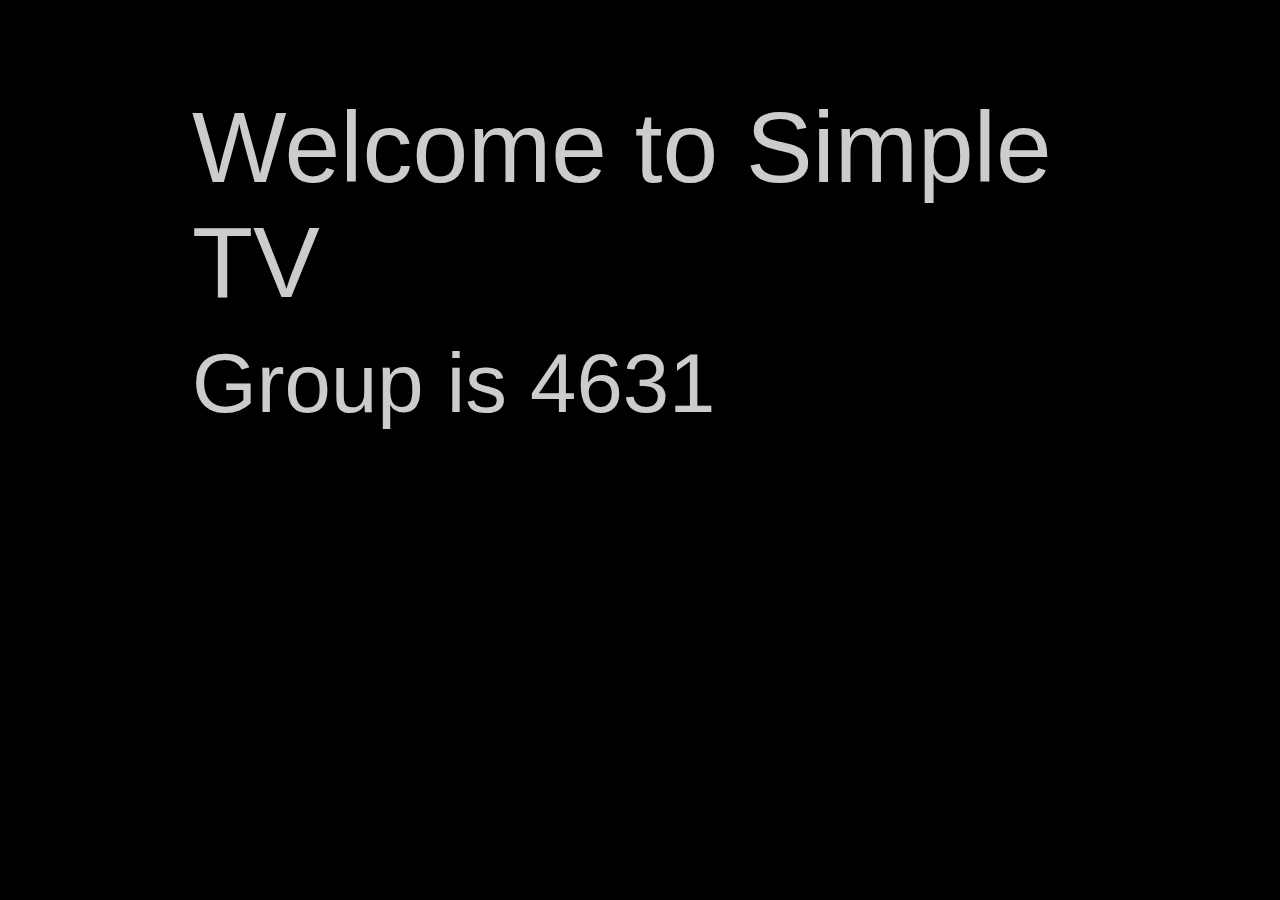
<file: player.html>
<!DOCTYPE html>

<!--
 --------------------------------------------------------------------------
 Copyright 2012 British Broadcasting Corporation and Vrije Universiteit 
 Amsterdam

    Licensed under the Apache License, Version 2.0 (the "License");
    you may not use this file except in compliance with the License.
    You may obtain a copy of the License at

        http://www.apache.org/licenses/LICENSE-2.0

    Unless required by applicable law or agreed to in writing, software
    distributed under the License is distributed on an "AS IS" BASIS,
    WITHOUT WARRANTIES OR CONDITIONS OF ANY KIND, either express or implied.
    See the License for the specific language governing permissions and
    limitations under the License.
 --------------------------------------------------------------------------
-->

<html>
 <head>
  <title id="title">Simple TV: N-Screen Player</title>

  <script type="text/javascript" src="lib/jquery-1.4.4.min.js"></script>
  <script type="text/javascript" src="lib/play_video.js"></script>

  <script type="text/javascript" src="lib/strophe.js"></script>
  <script type="text/javascript" src="lib/buttons.js"></script><!-- depends on jquery -->

  <link type="text/css" rel="stylesheet" href="css/player.css" />


<script type="text/javascript">

var buttons = null;
var emp = null;
var me = null;
var lastmsg;
var playvideo = true;

function show_message(msg){
  if(msg!=lastmsg){
    $("#overlay").html(msg);
    $("#overlay").fadeIn().delay(5000).fadeOut('slow');
    lastmsg = msg;
  }else{
   console.log("same");
  }
}

// utility function create a temporary group name if none is set
function tmp_group(){
  var rand = Math.floor(Math.random()*9999)
  return String(rand);
}


//determine the group and join it, or make a new group and join it

function init(){

  var my_group = null;
  var grp_arr = window.location.hash.split("&");
  var grp =grp_arr[0];

  if(grp){
     my_group = grp.substring(1);
  }else{
     my_group=tmp_group();
  }

  show_message("Welcome to Simple TV<br /><small>Group is "+my_group+"</small>");

  var pr = tmp_name();
  buttons = new ButtonsLink({"server":"jabber.notu.be"});
  me = new TV(pr,pr);
  buttons.connect(me,my_group,blink_callback);

 // a simple opton for no video, to make a lightweight testing version
  var h = window.location.hash;
  if(h){
     if(h.match("novideo")){
        if(h=="false"){
          playvideo = false;
        }
     }

  }
}


// make a temporary name
function tmp_name(){
  var rand = Math.floor(Math.random()*9999)
  //console.log("name!!! "+String(rand));
  return "telly_"+String(rand);
}

function blink_callback(blink){

}


function makePlayer(){

}



$(document).bind('tv_changed', function (e,item) {
  console.log(item);
  var programme = item.nowp;
  me.nowp = item.nowp;
  $("#title").html(programme["title"]);

  var action = "Play";
  if(programme && programme["action"]){
        action = programme["action"];
  }  
  show_message(action+"ing "+programme["title"]);

  if(action=="Play"){

  //pretty much everything should have a manifest
    var manifest = programme["manifest"];
    if(manifest){
      console.log("manifest is "+manifest);
  
        $.ajax({
        url: manifest,
        dataType: "json",
        success: function(data){
         process_manifest(data,programme);
         },
         error: function(jqXHR, textStatus, errorThrown){
         console.log("oh dear[1] "+textStatus);
         }
        }); 
   }else{
     alert("no manifest");
   }
  }
});



function process_manifest(manifest_data,programme){

   if(manifest_data && manifest_data["limo"]){
       //two kinds of manifest - one with events and one not
       // this is the events one

       if(manifest_data["limo"]["event-resources"][0]["link"]){

         $.ajax({
           url: manifest_data["limo"]["event-resources"][0]["link"],
           dataType: "json",
           success: function(data){
           process_events(data);
           },
           error: function(jqXHR, textStatus, errorThrown){
           console.log("oh dear[2] "+textStatus);
           }
         });

       }

       if(manifest_data["limo"]["media-resources"][0]["link"]){

        $.ajax({
         url: manifest_data["limo"]["media-resources"][0]["link"],
         dataType: "json",
           success: function(data){
             process_manifest(data);
           },
           error: function(jqXHR, textStatus, errorThrown){
             alert("oh dear[3] "+textStatus);
           }
        });

       }else{
         console.log("broken manifest limo file");
       }

    }else{

      var locally_playable = false;

      if(manifest_data && manifest_data["media"]){
         var swf = manifest_data["media"]["swf"];
         var mp4 = manifest_data["media"]["mp4"];
         var provider = manifest_data["provider"];
         var formats = {"swf":swf,"mp4":mp4};
         process_video(programme,formats,provider,"1000","640");
      }
    }

}



</script>
</head>
<body onload="javascript:init()">
  

    <div class="vidembed" align="center">
      <div id="player" class="player">
      </div>
    </div>

    <div id="overlay"  style="display:none;" class="overlay">
    </div>
</body>
</html>
</file>
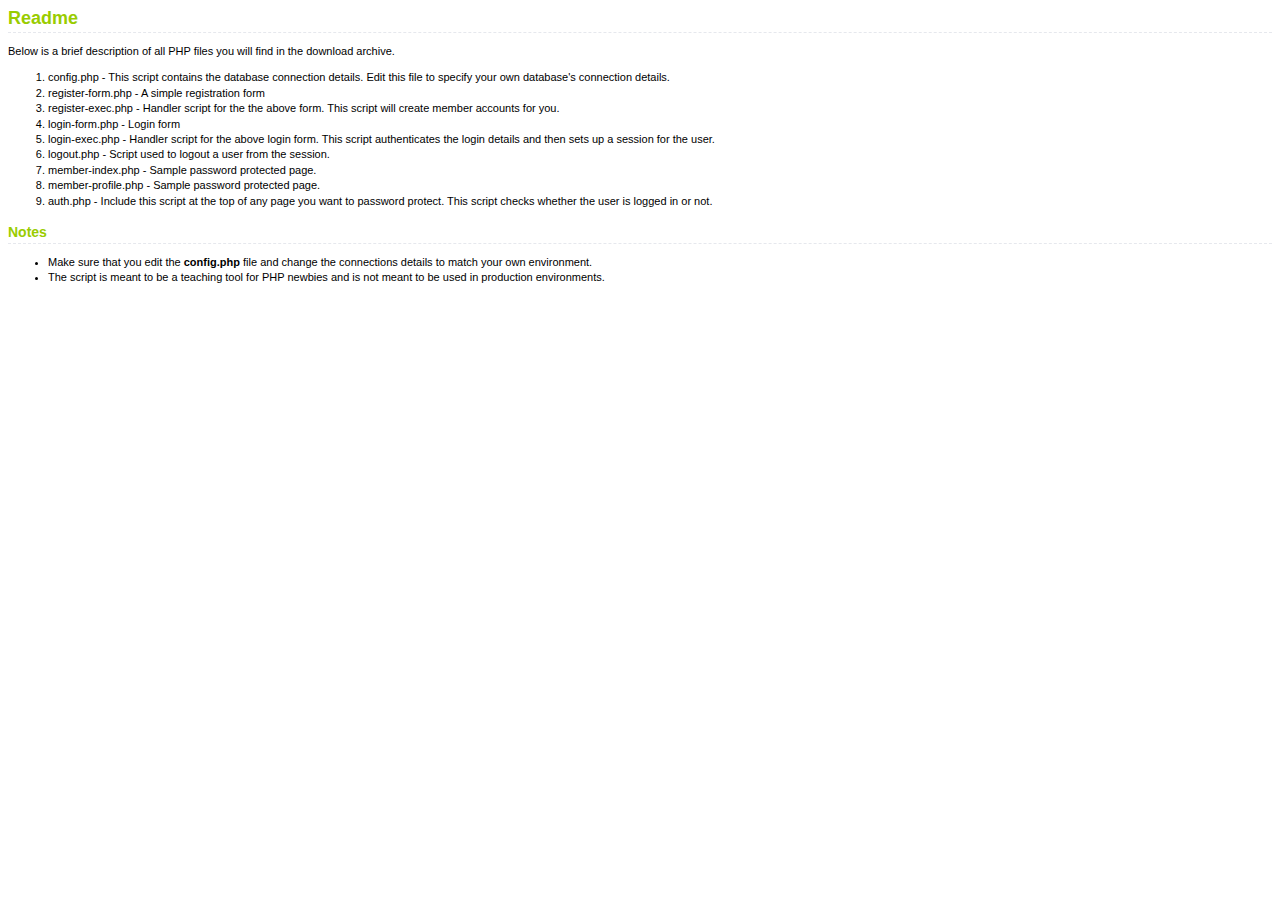
<file: registration/readme.html>
<!DOCTYPE html PUBLIC "-//W3C//DTD XHTML 1.0 Transitional//EN" "http://www.w3.org/TR/xhtml1/DTD/xhtml1-transitional.dtd">
<html xmlns="http://www.w3.org/1999/xhtml">
<head>
<meta http-equiv="Content-Type" content="text/html; charset=iso-8859-1" />
<title>Readme</title>
<style type="text/css">
<!--
body {
	font: 11px/1.4em Verdana, Arial, Helvetica, sans-serif;
}
h1 {
	color: #99CC00;
	margin: 0px 0px 5px;
	padding: 0px 0px 3px;
	font: bold 18px Verdana, Arial, Helvetica, sans-serif;
	border-bottom: 1px dashed #E6E8ED;
}
h2 {
	color: #99CC00;
	margin: 15px 0px 5px;
	padding: 0px 0px 3px;
	font: bold 14px Verdana, Arial, Helvetica, sans-serif;
	border-bottom: 1px dashed #E6E8ED;
}
a {
	color: #2D3954;
	font-size: 11px;
}
a:hover {
	color: #99CC00;
}
-->
</style>
</head>

<body>
<h1>Readme</h1>
<p>Below is a brief description of all PHP files you will find in the download archive.</p>
<ol>
  <li>config.php - This script contains the database connection details. Edit this file to specify your own database's connection details.</li>
  <li>register-form.php - A simple registration form</li>
  <li>register-exec.php - Handler script for the the above form. This script will create member accounts for you.</li>
  <li>login-form.php - Login form</li>
  <li>login-exec.php - Handler script for the above login form. This script authenticates the login details and then sets up a session for the user.</li>
  <li>logout.php - Script used to logout a user from the session.</li>
  <li>member-index.php - Sample password protected page.</li>
  <li>member-profile.php - Sample password protected page.</li>
  <li>auth.php - Include this script at the top of any page you want to password protect. This script checks whether the user is logged in or not.</li>
</ol>
<h2>Notes</h2>
<ul>
  <li>Make sure that you edit the <b>config.php</b> file and change the connections details to match your own environment.</li>
  <li>The script is meant to be a teaching tool for PHP newbies and is not meant to be used in production environments.</li>
</ul>
</body>
</html>
</file>
<file: css/ipad.css>
/*
 --------------------------------------------------------------------------
 Copyright 2012 British Broadcasting Corporation and Vrije Universiteit 
 Amsterdam

    Licensed under the Apache License, Version 2.0 (the "License");
    you may not use this file except in compliance with the License.
    You may obtain a copy of the License at

        http://www.apache.org/licenses/LICENSE-2.0

    Unless required by applicable law or agreed to in writing, software
    distributed under the License is distributed on an "AS IS" BASIS,
    WITHOUT WARRANTIES OR CONDITIONS OF ANY KIND, either express or implied.
    See the License for the specific language governing permissions and
    limitations under the License.
 --------------------------------------------------------------------------
*/

body{
 font-family:Arial, Helvetica, sans-serif;
 font:weight: lighter;
 background:black;
 margin-top:0px;
 margin-left:0px;
 margin-right:0px;
 color:white;
 height:100%;
}


a{
 color:white;
}

a:link{
  text-decoration:none;
}

a:hover{
  color:#3198C4;
}

/* scroll right and non-scroll variants */

.inner_scroll{
 width:12000px;
 height:100%;
}

.inner_noscroll{
 width:100%;
// overflow-x:hidden;
// height:100%;
}

/* container for scroll */

#container{

// position: absolute;
// overflow: scroll;
// top: 0; left: 0; right: 0; 
// bottom: 0;
// min-height:300%;
}




/* roster elements */

.telly{
 background:#5F6C72;
 padding-top:70px;
 width:162px;
 min-height:120px;
 color:white;
 padding:16px;
 -moz-border-radius: 3px;
 border-radius: 3px;
}

.person{
 background:#5F6C72;
 width:185px;
 min-height:80px;
 color:white;
 padding:5px;
// margin:5px;
 -moz-border-radius: 3px;
 border-radius: 3px;
}

.img_person{
 width:80px;
 float:left;
}

.img_tv{
 width:50px;
}

##tv{
# height:200px;
#}


/* roster text colour */

.contrast{
  color:#5F6C72;
  font-size:16px;
}


#roster_wrapper{
 position:absolute;
 right:0px;
 top:0px;
 width:220px;
 min-height:300%;
 z-index:10;
 background: #2B383F;

}

#roster_inner{
 margin-left:10px;
 text-color:white;
 padding-top:60px;
}



/* sliding elements */

/* indicator of boxes to come */

.dotted_box{
  width:216px;
  margin-top:10px;margin-bottom:10px;margin-left:20px;
  border: 2px dashed #2B383F;
  height: 125px;
  padding-left: 12px; 
  border-color:#2B383F;
  float:left;
}

/* top needs a little extra padding */

#top_slider{
  padding-top:80px;
}

/* main slidey elements */

.slidey{
//  height:250px;
  padding-top:10px;
  border-bottom-style: dotted ; 
  border-bottom-color: #2B383F; 
  border-bottom-width: 1px;
}

/* for non-slidey version */

.slidey_noscroll{
  overflow:hidden;
  width:80%;
}


/* header */

#header{
 position:absolute;#??
 left:0px;#??
 display: block;
 height: 50px; 
 font-size: 18px;
 text-indent: 10px;
 width: 100%;
 background: #eee;
 margin-top:0px;
 margin-right: 0px;
 margin-left: 0px;
 padding-bottom:10px;
 background: #2B383F;
 color:white;
 z-index:2;
}
  
#header span.form{
  position:absolute;
  right:250px;
  top:0px;  
  border:0;
}

#header input {  
  background: url(../images/search.png) no-repeat scroll 7px 7px;
  padding-left:30px;
  background-color: black;  
  font-size: 14px;
  margin-top:15px;
  color: #5F6C72;
  height:30px;
  width:200px;
  font-style:italic;
  border: 0px outset;
} 

#title{
 position:absolute;
 left:10px;
 top:22px;
 //width:230px;
 //background:#2B383F;
}


#main_title{
 position:absolute;
 left:10px;
 top:22px;
 color:white;
 margin-top:5px;
 font-size: 20px;
 font-weight: 100;
 overflow:hidden;
}

#main_title a{
 color:white;
 margin-top:5px;
 font-size: 16px;
 font-weight: 100;
}

#main_title a:link{
  text-decoration:none;
}
#main_title a:hover{
  color:#3198C4;
}


.sub_title{
 font-size: 16px;
 position:relative;
 left:20px;
 top:0px;
}

#sub_title_sr{
 font-size: 16px;
 position:absolute;
 left:20px;
 top:80px;
}

.large{
  display:none;
}

.shared_by{
 color:white;
 margin-top:5px;
 font-size: 12px;
 font-weight: 100;
}

.p_title{
 color:white;
 margin-top:5px;
 font-size: 14px;
 font-weight: 100;
 width:100px;
 overflow:hidden;
}

.p_title a{
 color:white;
 margin-top:5px;
 font-size: 16px;
 font-weight: 100;
}

.p_title a:link{
  text-decoration:none;
}
.p_title a:hover{
  color:#3198C4;
}

.p_title_small{
 color:white;
 margin-top:5px;
 font-size: 14px;
 font-weight: 100;
}

.center{
 text-align:center;
}

.nondrag_programme { 
 width: 232px;  padding-left: 20px; float:left; 
//min-height:240px;
 min-height:200px;
 z-index:-100
}


.programme { 
 width: 232px;  padding-left: 20px; float:left; 
//min-height:240px;
 min-height:200px;
 z-index:-100
}

/* try to prevent accidental image dragging */        
.programme .img{
 max-width:232px;margin-top:10px;margin-bottom:10px;z-index:-2;
 -moz-user-select: none;
 -moz-user-select: -moz-none;
 -webkit-user-select: none;
 /* this will work for QtWebKit in future */
 -webkit-user-drag: none;
}

.nondrag_programme .img{
 max-width:232px;margin-top:10px;margin-bottom:10px;z-index:-2;
 -moz-user-select: none;
 -moz-user-select: -moz-none;
 -webkit-user-select: none;
 /* this will work for QtWebKit in future */
 -webkit-user-drag: none;
}

.img_container{
 height:121px;
 overflow:hidden;
 margin-bottom:10px;
}

.large_prog {
 ##width:500px;
 margin:10px;
}

.large_prog .img{
 width:340px;
 margin:10px;
 float:left;
 margin-top:20px;margin-bottom:10px;
}

.large_prog .img_group{
 width:150px;
 margin:10px;
 float:left;
 margin-top:20px;margin-bottom:10px;
}


.p_title_large{
 color:white;
 padding-top:15px;
 font-size: 32px;
 font-weight: 100;
}

.snaptarget { 
}
        

.dd_highlight{
  border: 2px solid #3198C4;
  background:#3198C4;
}

.dd_highlight_dark{
  border: 2px solid #3198C4;
  background:white;
  color:#3198C4;
}


.friend_name{
 position:relative;
 top:35px;
 left:5px;
 overflow:hidden;
}

.friend_name_more_text{
 position:relative;
 top:25px;
 left:5px;
 overflow:hidden;
}

.image_large{
  width:500px;
}

.description{
  font-size:14px;
}

.explain{
  font-size:14px;
  //color:#3198C4;
  font-weight:bold;
}

.explain_small{
  font-size:12px;
}


#footer{
 position:fixed;
 left: 0;  
 bottom:0;
 height: 60px; 
 font-size: 14px;
 text-indent: 10px;
 width: 100%;
 background: #2B383F;
 color:white;
 z-index:1;
}

#footer #button_container{
  position:absolute;
  left:28%;
}
 
.menu{
  height:50px;
  padding-top:20px;
}

.menu a{
  text-decoration:none;
  color: white;
}

.blue{
  color:white;
  background:#3198C4;
}

.grey{
  color:white;
  background:#2B383F;
}

#browse{
  float:left;
  padding-right:10px;
}
#random{
  float:left;
  padding-right:10px;
}

#search_results{
 margin-top:87px;
 padding-top:10px;
 width:80%;
 display:none;
}

h2{
 color:black;
 font-size:18px;
}

/* Registration Form */

#inline1_sub{

text-align: center;
font-size:40px;
color: #444;
margin-bottom: 10px;
letter-spacing: 1px;
  line-height: 1;
}
#gotologin{
  bottom: 10px;
  position:absolute;
  right: 330px;
  font-size: 12px;
  letter-spacing: 1px;
  line-height: 1;
  text-transform: uppercase;
}
#colorsignin{
   color: #96486A;
   cursor: pointer;
}
#ask_name input[type="lname"], input[type="fname"],input[type="login"], input[type="password"],input[type="username"]{
    outline: 0px none;
    box-shadow: none;
    font: 15px 'Montserrat',sans-serif !important;
    color: #999;
    margin: 15px auto 0px;
    text-align: left;
    padding: 15px 10px 15px 30px;
    background-color: #E5E5E5;
    border: medium none;
    border-radius: 5px;
}

.registration{
  text-align: center;
}

.formRegistration,.formFacebook,.divider{
 float:left;
 margin-right: 60px;
 margin-left:30px;
}
.formLogin{
  margin-right: 30px;
 margin-left:30px;
}
.formLogin{
  display:none;
}

.divider {
  margin-top: 20px;
}

.divider > p{
    color: #96486A;
    font-family: ProximaNova-Bold,'Helvetica Neue',helvetica,arial,sans-serif;
    font-size: 12px;
    font-weight: 700;
    letter-spacing: 1px;
    line-height: 1;
    margin: 17px 0px;
    text-transform: uppercase;
    text-align: center;
}

#logoutspan {
    display: none;
}
.divider > span {
  height: 150px;
  border-right: 1px solid #DBD4C1;
display: block;
position: relative;
left: -1px;
margin: 0px auto;
width: 1px;
}

#fbimage{
padding-top: 170px;

}

#fbicon{
  cursor: pointer;
  width: 250px;
}

#err{
  color: #FF3333;
    font-family: 'Montserrat',sans-serif !important;
    font-size: 12px;
    font-weight: 400;
    margin-top: 7px;
    margin-bottom: 5px;
    line-height: 20px;
    float: bottom;
}

#joining{
    color: #444;
    font-family: 'Montserrat',sans-serif !important;
    font-size: 12px;
    font-weight: 400;
    margin-top: 7px;
    margin-bottom: 5px;
    line-height: 20px;
    float: bottom;
}

.dotted_spacer{
 border-top:2px dashed #2B383F;padding-top:20px;margin-top:10px;
}

.dotted_spacer2{
 border-top:1px dotted #838D93;padding-top:10px;margin:10px;
}


.bluebutton{
  height:22px;
  padding:10px;
  border:1px;
  border-color:black;
  color:white;
  background:#3198C4;
  width:205px;
  margin:10px;
  margin-left:20px;
}

.bluebutton a{
  text-decoration:none;
  color: white;
}

.bluesubmit{
    outline: 0; 
    -webkit-box-shadow: none;
    -moz-box-shadow: none; 
    box-shadow: none;
    font: 15px 'Montserrat', sans-serif !important;
    font-weight: 700 !important;
    color: #fff;
    -webkit-font-smoothing:antialiased;
    margin: 0 auto;
    margin-bottom: 20px;
    margin-top: 23px;
    width: auto;
    text-align: left;
    padding: 10px 30px;
    background-color: #3198C4;
    text-transform: uppercase;
    border: none;
    -webkit-border-radius: 3px;
    -moz-border-radius: 3px;
    border-radius: 3px;
    transition: .3s;
    -webkit-transition: .3s;
    -moz-transition: .3s;
    cursor: pointer;
}

.forminput{
  height:30px;
  #width:80%;
  font-size:16px;
}

.bluesubmit{
  background: #3198C4;
  border: 1px #3198C4;
  color: white;
#  padding:10px;
#  margin-top:10px;
  float:right;
  font-size:20px;
  -moz-border-radius: 3px;
  border-radius: 3px;
}

.play_button{
 display:none;
 # width:50px;
 # padding-bottom:5px;
 #padding-right:10px;
 position:absolute;
 top:160px;
 left:30px;
 z-index;100;
}

.notifications_red{
 position:absolute;
 right:26px;
 top:16px;
 width:28px;
 height:22px;
 background:#B5250C;
 display:none;
 text-align:center;
 padding-top:5px;
 padding-margin:5px;
 color:white;
 font-size:14px;
 z-index:20;
}


#notify_large{
 position:absolute;
 right:26px;
 top:42px;
 width:200px;
 min-height:50px;
 background:#B5250C;
 display:none;
 z-index:20;
 color:white;
 font-size:14px;
}


.dotty_bottom{
  margin:5px;
  padding:10px;
#  border-bottom: 1px dotted white;
}


#new_overlay{
  position:absolute;
  top:10px;
  left:5%;
  width:70%;
  color:white;
  background-color:black;
  min-height:400px;
  z-index:10;
}

.new_overlay{
  position:absolute;
  top:10px;
  left:5%;
  width:70%;
  color:white;
  background-color:black;
  min-height:400px;
  z-index:10;
}


 
#bg{
  background-color:#2B383F;
  position:fixed;
  top: 0; left: 0; right: 0; bottom: 0;
  z-index:9;
  opacity: 0.6;
}

.alert{
  background-color:white;
  color:black;
  position:absolute;
  left:20%;
  top:100px;
  min-height:120px;
  width:auto;overflow:auto;
  margin:20px;
  text-align:center;
  padding:10px;
  -moz-border-radius: 10px;
  border-radius: 10px;
  z-index:10;
}

.more_blue{
  color:#3198C4;
  margin-left:20px;
  padding:5px;
  font-size:14px;
  cursor:pointer;
}

.more_blue a:link{
  text-decoration:none;
}

.more_blue a:hover{
  color:#3198C4;
}

.close_button{
 position:absolute;
 top: 0; right: 0;
 z-index:100;
}


.link a{
 color:white;
 margin-top:5px;
 font-size: 16px;
 font-weight: 100;
}

.link a:link{
  text-decoration:none;
}
.link a:hover{
  color:#3198C4;
}

.about{
 font-size:30px;
 width:70%;
 position:absolute;
 left:15%;
 top:10%;
 font-weight: 100;
// text-align:center;
}

.about a{
 font-size:35px;
// font-style:italic;
  color:#3198C4;
}

.about a:link{
  text-decoration:none;
}
.about a:hover{
}


#aboutlink{
 position:absolute;
 left:10px;
 top:22px;
 color:white;
 z-index:200;
}
</file>
<file: css/player.css>
body{
  background:black;
  color: white;
  font-family:Arial, Helvetica, sans-serif;
}

.overlay{
  position:absolute;
  top:10%;
  left:15%;
  width:70%;
  opacity: 0.8;
  background:black;
  color: white;  
  font-size:100px;
  z-index:10;
}
</file>
